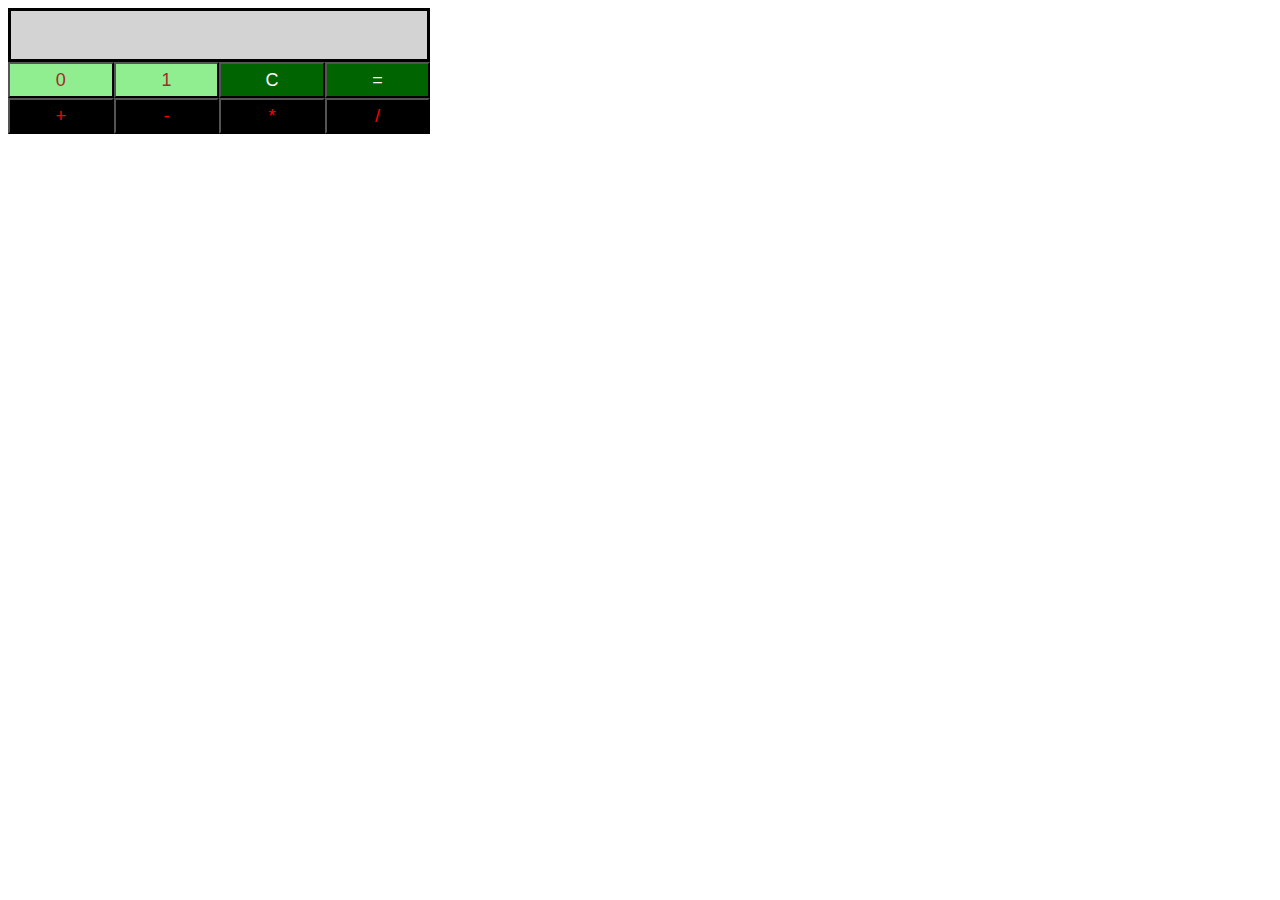
<file: 00-different-platforms/HackerRank/10-days-of-javascript/Day09/index.html>
<!DOCTYPE html>
<html>
    <head>
        <meta charset="utf-8">
        <title>Binary Calculator</title>
        <link rel="stylesheet" href="css/binaryCalculator.css" type="text/css">
    </head>
    <body>
        <script src="js/binaryCalculator.js" type="text/javascript"></script>
        <div id='res'></div>
        <div id='btns'>
            <button id='btn0' onclick="addNum(0)">0</button>
            <button id='btn1' onclick="addNum(1)">1</button>
            <button id="btnClr" onclick="clearArea()">C</button>
            <button id="btnEql" onclick="calculateVal()">=</button>
            <button id="btnSum" onclick="addNum('+')">+</button>
            <button id="btnSub" onclick="addNum('-')">-</button>
            <button id="btnMul" onclick="addNum('*')">*</button>
            <button id="btnDiv" onclick="addNum('/')">/</button>
        </div>
    </body>
</html>
</file>
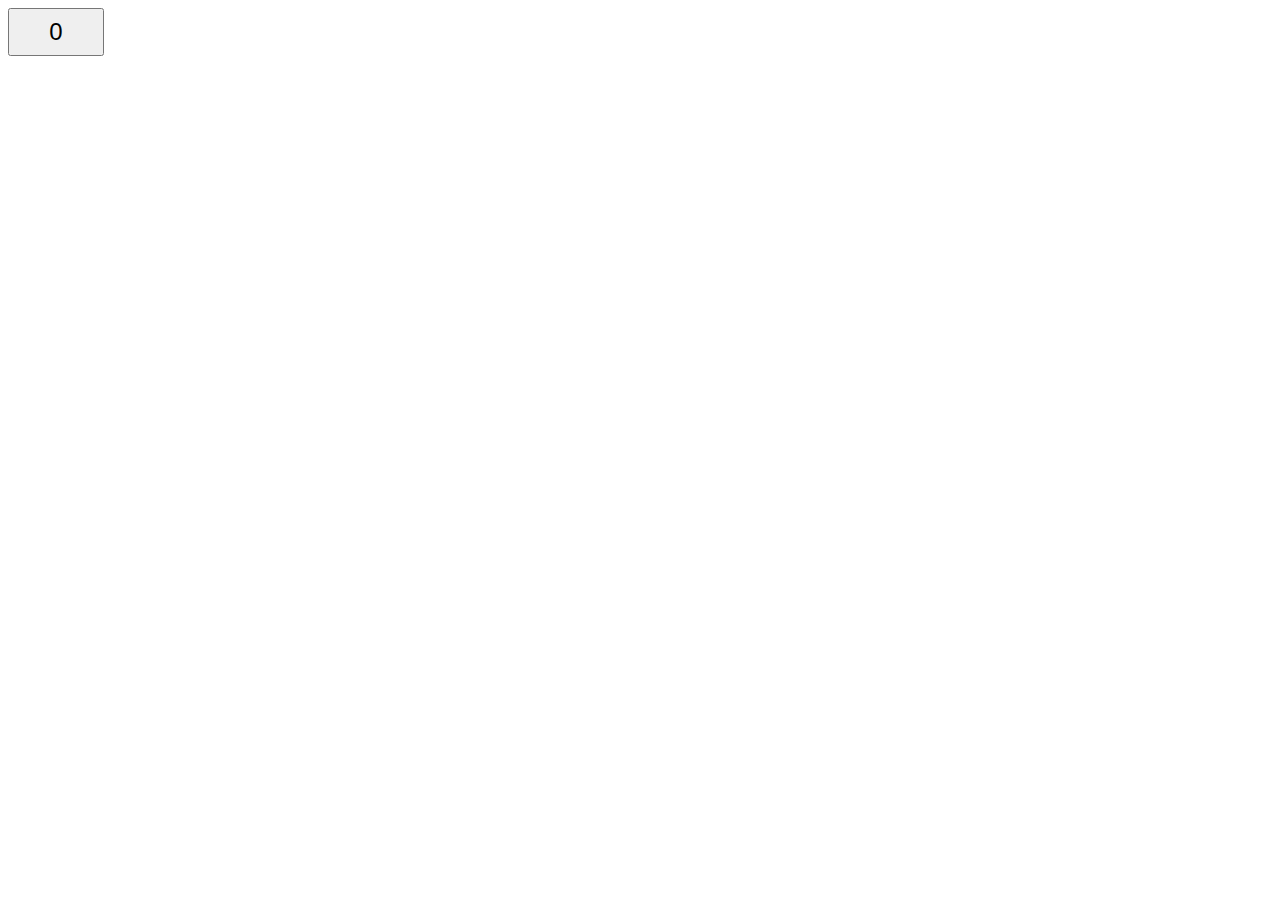
<file: 00-different-platforms/HackerRank/10-days-of-javascript/Day08/Create a Button/index.html>
<!-- Enter your HTML code here -->
<!DOCTYPE html>
<html>
    <head>
        <meta charset="utf-8">
        <title>Button</title>
        <link rel="stylesheet" href="css/button.css" type="text/css">
    </head>

    <body>
        <script src="js/button.js" type="text/javascript"></script>
    </body>
</html>
</file>
<file: 00-different-platforms/HackerRank/10-days-of-javascript/Day09/css/binaryCalculator.css>
body {
    width: 33%;   
}

#res {
    background-color: lightgray;
    border: solid;
    height: 48px;
    font-size: 20px;
}

#btn0, #btn1 {
    background-color: lightgreen;
    color: brown;
}

#btnClr, #btnEql {
    background-color: darkgreen;
    color: white;
}

#btnSum, #btnSub, #btnMul, #btnDiv {
    background-color: black;
    color: red;
}

#btns > button {
    width: 25%; height: 36px; font-size: 18px; margin: 0px; float: left;
}
</file>
<file: 00-different-platforms/HackerRank/10-days-of-javascript/Day08/Create a Button/css/button.css>
.btnStyle{
    width: 96px;
    height: 48px;
    font-size: 24px;
}
</file>
